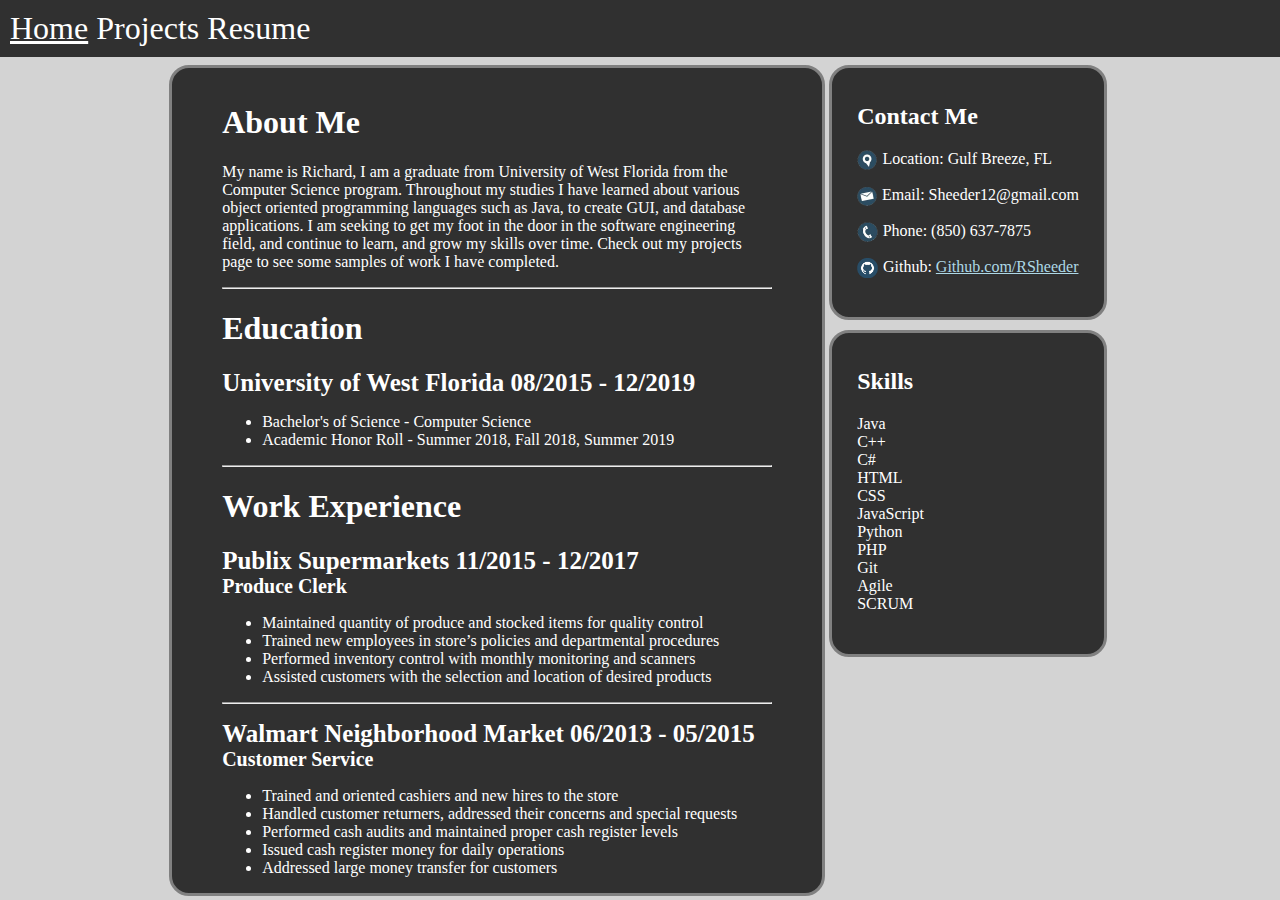
<file: index.html>
<!DOCTYPE html>
<html>
<head>
  <title>Richard Sheeder</title>
  <link rel="stylesheet" type="text/css" href="./css/layouts.css">
</head>
<body>
	
	<div class="navigation">
	<a href="./index.html" class="home">Home</a>
	<a href="./projects.html" class="nav">Projects</a>
	<a href="./files/Resume - Richard Sheeder.docx" download>Resume</a>
	</div>
	
	<table align="center">
	<tr>
	<td class="tdtop">
	<div class="aboutdiv">
	<p>
	<h1>About Me</h1>
		
	My name is Richard, I am a graduate from University of West Florida from the Computer Science program. Throughout my studies I have learned about various object oriented programming languages such as Java, to create GUI, and database applications. I am seeking to get my foot in the door in the software engineering field, and continue to learn, and grow my skills over time. Check out my projects page to see some samples of work I have completed.
	</p>
	
	<hr>
	
	<p>
	<h1>Education</h1>
	<b class="companytitle">University of West Florida  08/2015 - 12/2019</b><br>
	<ul>
	<li>Bachelor's of Science - Computer Science</li>
	<li>Academic Honor Roll - Summer 2018, Fall 2018, Summer 2019</li>
	</li>
	</ul>
	</p>
	
	<hr>
	
	<p>
	<h1>Work Experience</h1>
	<b class="companytitle">Publix Supermarkets 11/2015 - 12/2017</b><br>
	<b class="jobtitle">Produce Clerk</b><br>
	<ul>
	<li>Maintained quantity of produce and stocked items for quality control</li>
	<li>Trained new employees in store’s policies and departmental procedures</li>
	<li>Performed inventory control with monthly monitoring and scanners</li>
	<li>Assisted customers with the selection and location of desired products</li>
	</ul>
	</p>
	
	<hr>
	
	<p>
	<b class="companytitle">Walmart Neighborhood Market 06/2013 - 05/2015</b><br>
	<b class="jobtitle">Customer Service</b><br>
	<ul>
	<li>Trained and oriented cashiers and new hires to the store   </li>
	<li>Handled customer returners, addressed their concerns and special requests  </li>
	<li>Performed cash audits and maintained proper cash register levels  </li>
	<li>Issued cash register money for daily operations</li>
	<li>Addressed large money transfer for customers</li>
	</ul>
	</p>
	
	</div>
	</td>
	
	<td class="tdtop">
	<div class="contactdiv">
	<h2>Contact Me</h2>
	<p>
	<img src="./icons/location.jpg" height="20" class="icons"> Location: Gulf Breeze, FL<br><br>
	<img src="./icons/mail.jpg" height="20" class="icons"> Email: Sheeder12@gmail.com<br><br>
	<img src="./icons/phone.jpg" height="20" class="icons"> Phone: (850) 637-7875<br><br>
	<img src="./icons/github.jpg" height="20" class="icons">Github: <a href="https://github.com/RSheeder" class="githublink">Github.com/RSheeder</a>
	</p>
	</div>
	
	<div class="skillsdiv">
	<h2>Skills</h2>
	<p>
	Java<br>
	C++<br>
	C#<br>
	HTML<br>
	CSS<br>
	JavaScript<br>
	Python<br>
	PHP<br>
	Git<br>
	Agile<br>
	SCRUM<br>
	</p>
	</div>
	
	<td>
	</tr>
	</table>
</body>
</html>
</file>
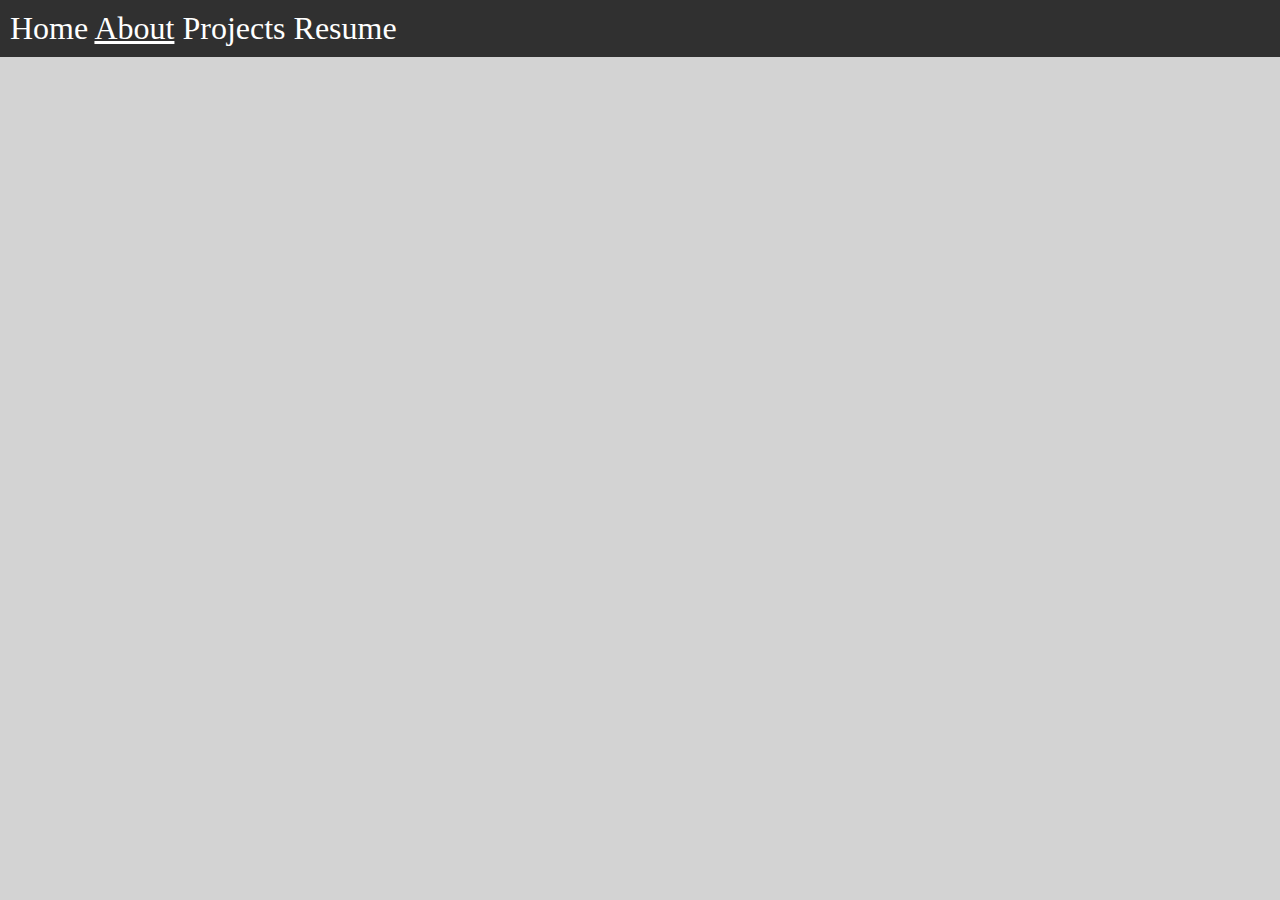
<file: about.html>
<!DOCTYPE html>
<html>
<head>
  <title>About</title>
  <link rel="stylesheet" type="text/css" href="./css/layouts.css">
</head>
<body>
	
	<div class="navigation">
	<a href="./index.html" class="nav">Home</a>
	<a href="./about.html" class="about">About</a>
	<a href="./projects.html" class="nav">Projects</a>
	<a href="./files/Resume - Richard Sheeder.docx" download>Resume</a>
	</div>
	
</body>
</html>
</file>
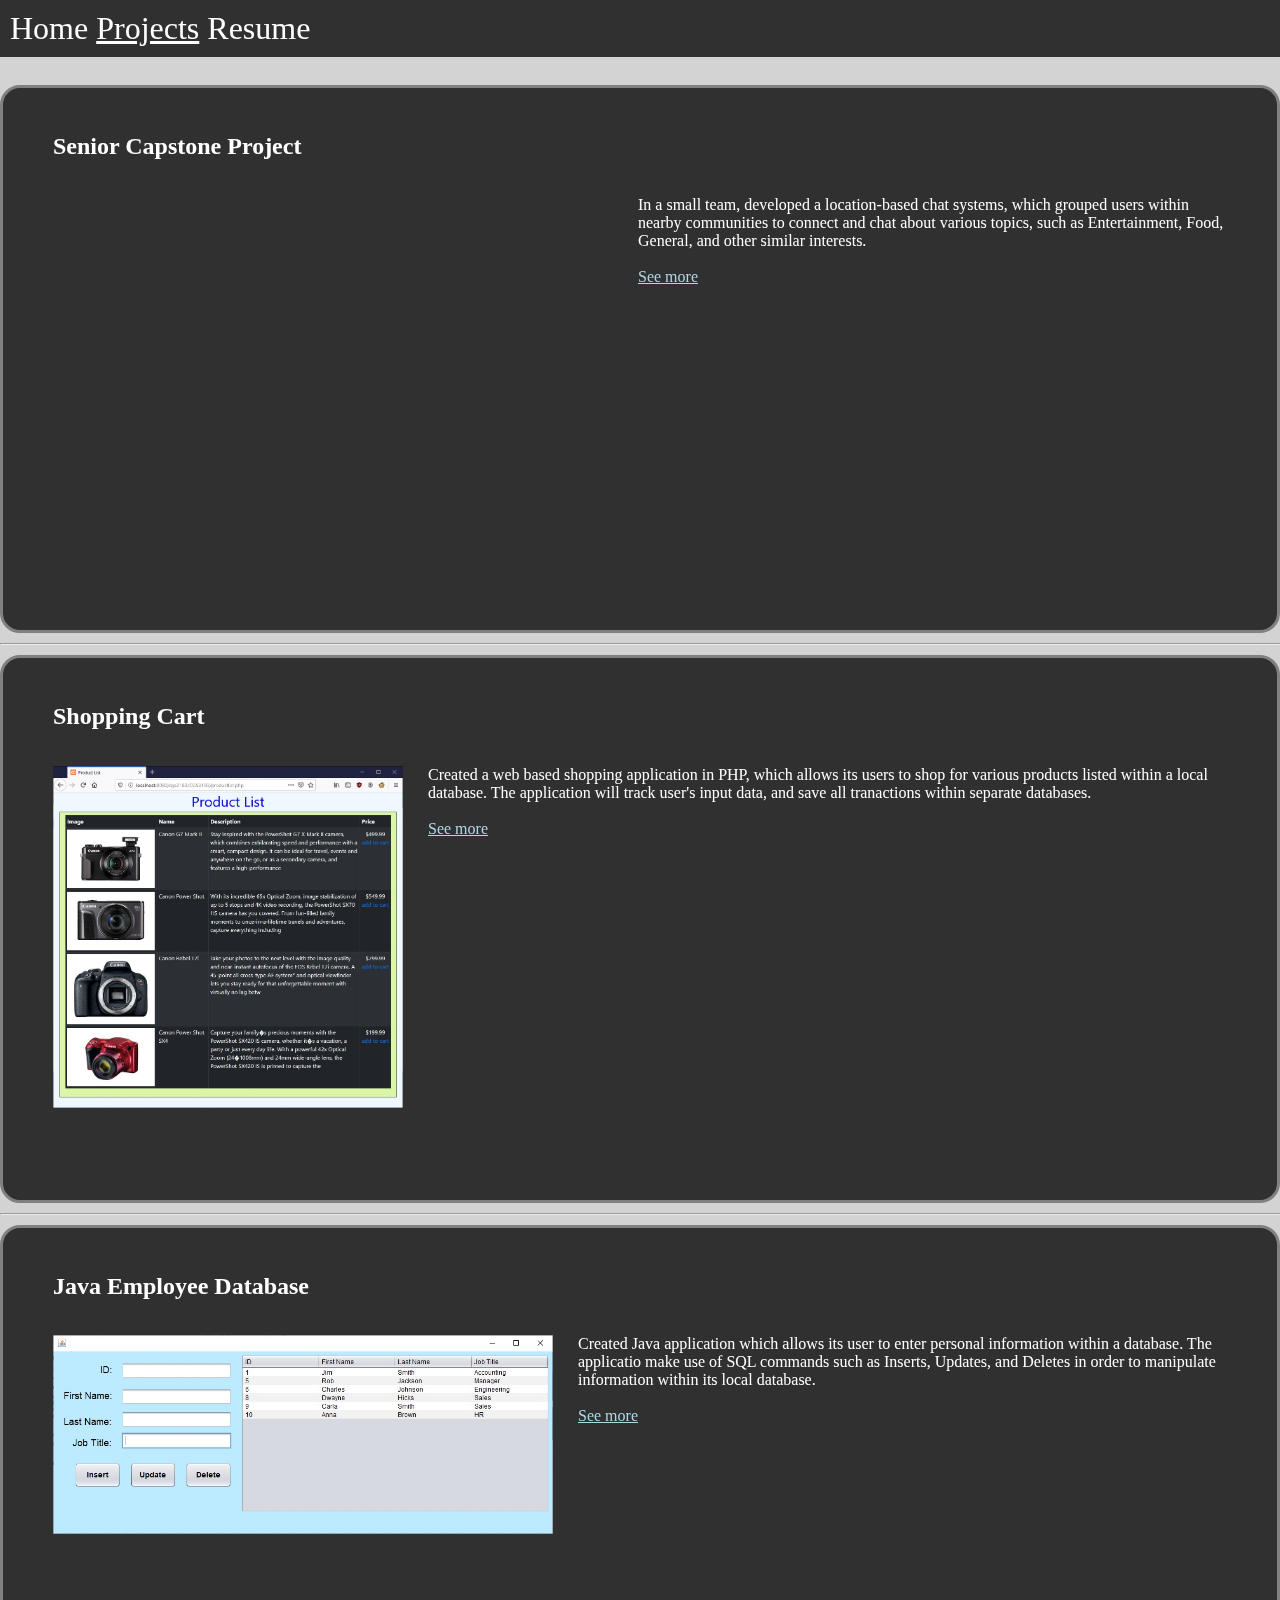
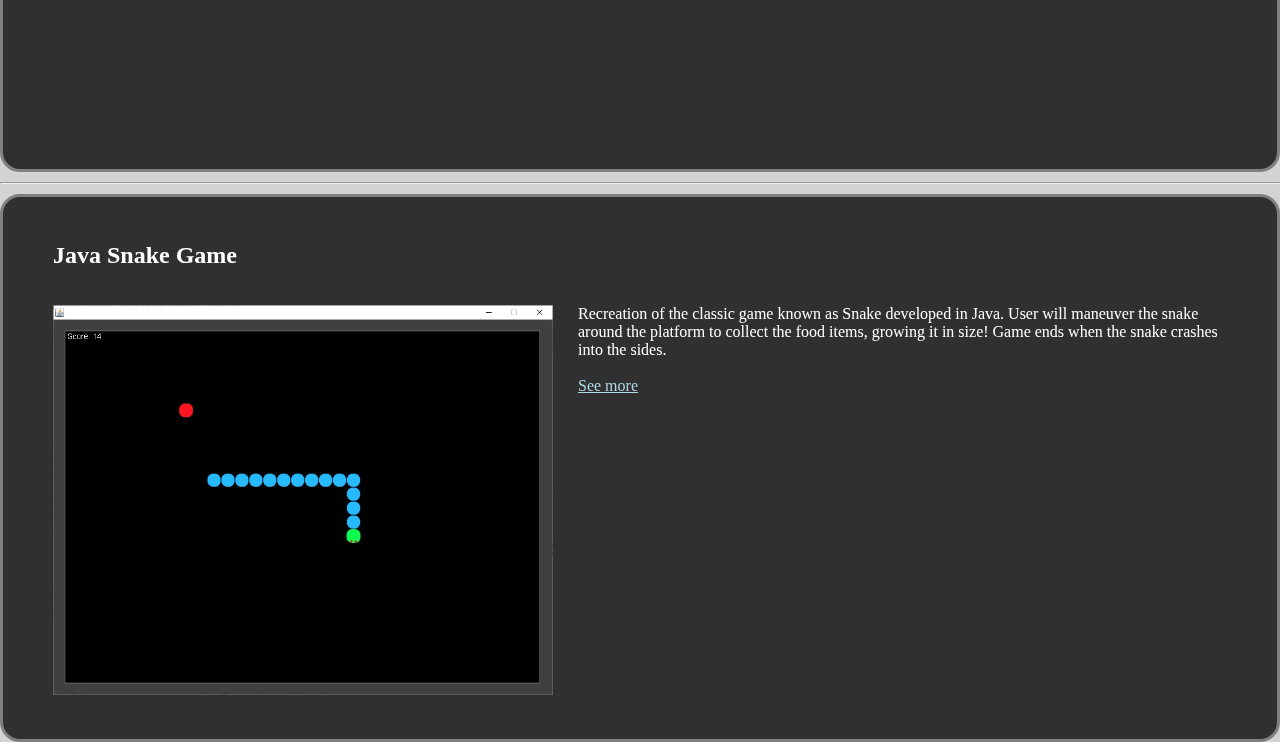
<file: projects.html>
<!DOCTYPE html>
<html>
<head>
  <title>Projects</title>
  <link rel="stylesheet" type="text/css" href="./css/layouts.css">
</head>
<body>
	
	<div class="navigation">
	<a href="./index.html" class="nav">Home</a>
	<a href="./projects.html" class="projects">Projects</a>
	<a href="./files/Resume - Richard Sheeder.docx" download>Resume</a>
	</div>
	
	<br>
	
	<div class="projectdiv">
	<H2>Senior Capstone Project</H2>
	<p class="projecttext">
	<iframe width="560" height="315" src="https://www.youtube.com/embed/dtyMN6VAWtk" frameborder="0" allow="accelerometer; autoplay; encrypted-media; gyroscope; picture-in-picture" allowfullscreen class="projectimg"></iframe> In a small team, developed a location-based chat systems, which grouped users within nearby communities to connect and chat about various topics, such as Entertainment, Food, General, and other similar interests.<br><br>
	
	<a href="https://github.com/RSheeder/CIS4595-Ctrl-Alt-Elite" class="githublink">See more</a>
	</p>
	</div>
	
	<hr class="projectline">
		
	<div class="projectdiv">
	<H2>Shopping Cart</H2>
	<p class="projecttext">
	<img src ="./images/shoppingcart.jpg" width = 350 class="projectimg">Created a web based shopping application in PHP, which allows its users to shop for various products listed within a local database. The application will track user's input data, and save all tranactions within separate databases.<br><br>
	<a href="https://github.com/RSheeder/ShoppingCart" class="githublink">See more</a>
	</p>
	</div>
	
	<hr class="projectline">
	
	<div class="projectdiv">
	<H2>Java Employee Database</H2>
	<p class="projecttext">
	<img src ="./images/employeedatabase.jpg" width = 500 class ="projectimg">Created Java application which allows its user to enter personal information within a database. The applicatio make use of SQL commands such as Inserts, Updates, and Deletes in order to manipulate information within its local database.<br><br>
	<a href="https://github.com/RSheeder/EmployeeDatabase" class="githublink">See more</a>
	</p>
	</div>
	
	<hr class="projectline">
		
	<div class="projectdiv">
	<H2>Java Snake Game</H2>
	<p class="projecttext">
	<img src ="./images/snakeimg.jpg" width = 500 class="projectimg"> Recreation of the classic game known as Snake developed in Java. User will maneuver the snake around the platform to collect the food items, growing it in size! Game ends when the snake crashes into the sides.<br><br>
	
	<a href="https://github.com/RSheeder/SnakeGame" class="githublink">See more</a>
	</p>
	</div>
	
</body>
</html>
</file>
<file: css/layouts.css>
html {
	height: 100%;
	width: 100%;
}

body {
	/*background-image: url("../images/background.jpg");*/
	background-color: LightGrey;
	background-repeat: no-repeat;
    background-attachment: fixed;
	height: 100%;
	width: 100%;
	margin: 0; 
	padding: 0;
	font-family: Garamond;
}

iframe {
	float:left;
}

a:link {
	color: White;
	text-decoration: none;
}

a:visited {
	color: White;
}

a.home:link, a.home:visited, a.home:hover {
	text-decoration: underline;
}

a.about:link, a.about:visited, a.about:hover {
	text-decoration: underline;
}

a.projects:link, a.projects:visited, a.projects:hover {
	text-decoration: underline;
}

a.nav:hover {
	color:Grey;
}

a.githublink {
	color:lightblue;
	text-decoration: underline;
}

.icons {
	float:left;
	margin-right: 5px;
}

.hide {
	font-size: 0em;
}

.navigation {
	width: 99.5%;
	text-align: left;
	font-size: 2em;
	margin-top: 0 auto;
	margin-left: 0 auto;
	margin-right: 0 auto;
	padding-top: 10px;
	padding-left: 10px;
	padding-bottom: 10px;
	padding-right: 0px;
	margin: auto;
	background-color: #303030;
	background-repeat: no-repeat;
	background-size: 1000px 500px;
    background-attachment: fixed;
	font-family: Verdana;
}

.navigation:hover {
	color:green;
}

.aboutdiv {
	margin: auto;
	margin-top: 5px;
	margin-bottom: 0px;
	vertical-align: top;
	background-color: #303030;
	color: White;
	width: auto;
	max-width: 550px;
	border: 3px solid;
	border-color: Grey;
	border-radius: 20px;
	padding-left: 50px;
	padding-right: 50px;
	padding-top: 15px;
	padding-bottom: 0px;
}

/*.contactdiv {
    height: 240px; 
    position: fixed; 
    bottom:0%;
    width:100%; 
    background-color: #393838; 
    opacity: 1;
}*/

.companytitle {
	font-size: 25px;
}

.jobtitle {
	font-size: 20px;
}

.tdtop {
	vertical-align: top;
}

.contactdiv {
	margin: auto;
	margin-top: 5px;
	margin-bottom: 10px;
	vertical-align: top;
	background-color: #303030;
	color: White;
	width: auto;
	max-width: 250px;
	text-align: left;
	border: 3px solid;
	border-color: Grey;
	border-radius: 20px;
	padding-left: 25px;
	padding-right: 25px;
	padding-top: 15px;
	padding-bottom: 25px;
}

.skillsdiv {
	margin: auto;
	margin-top: 10px;
	margin-bottom: 10px;
	vertical-align: top;
	background-color: #303030;
	color: White;
	width: auto;
	max-width: 250px;
	text-align: left;
	border: 3px solid;
	border-color: Grey;
	border-radius: 20px;
	padding-left: 25px;
	padding-right: 25px;
	padding-top: 15px;
	padding-bottom: 25px;
}

.projectimg {
	float:left;
	margin-right: 25px;
}

.projecttext {
	float: left;
	margin-bottom: 100px;
}

.projectline {
	width: 1350px;
}

.projectdiv {
	margin: auto;
	margin-top: 10px;
	margin-bottom: 10px;
	background-color: #303030;
	color: White;
	width: auto;
	max-width: 1250px;
	border: 3px solid;
	border-color: Grey;
	border-radius: 20px;
	padding-left: 50px;
	padding-right: 50px;
	padding-top: 25px;
	padding-bottom: 450px;
}
</file>
